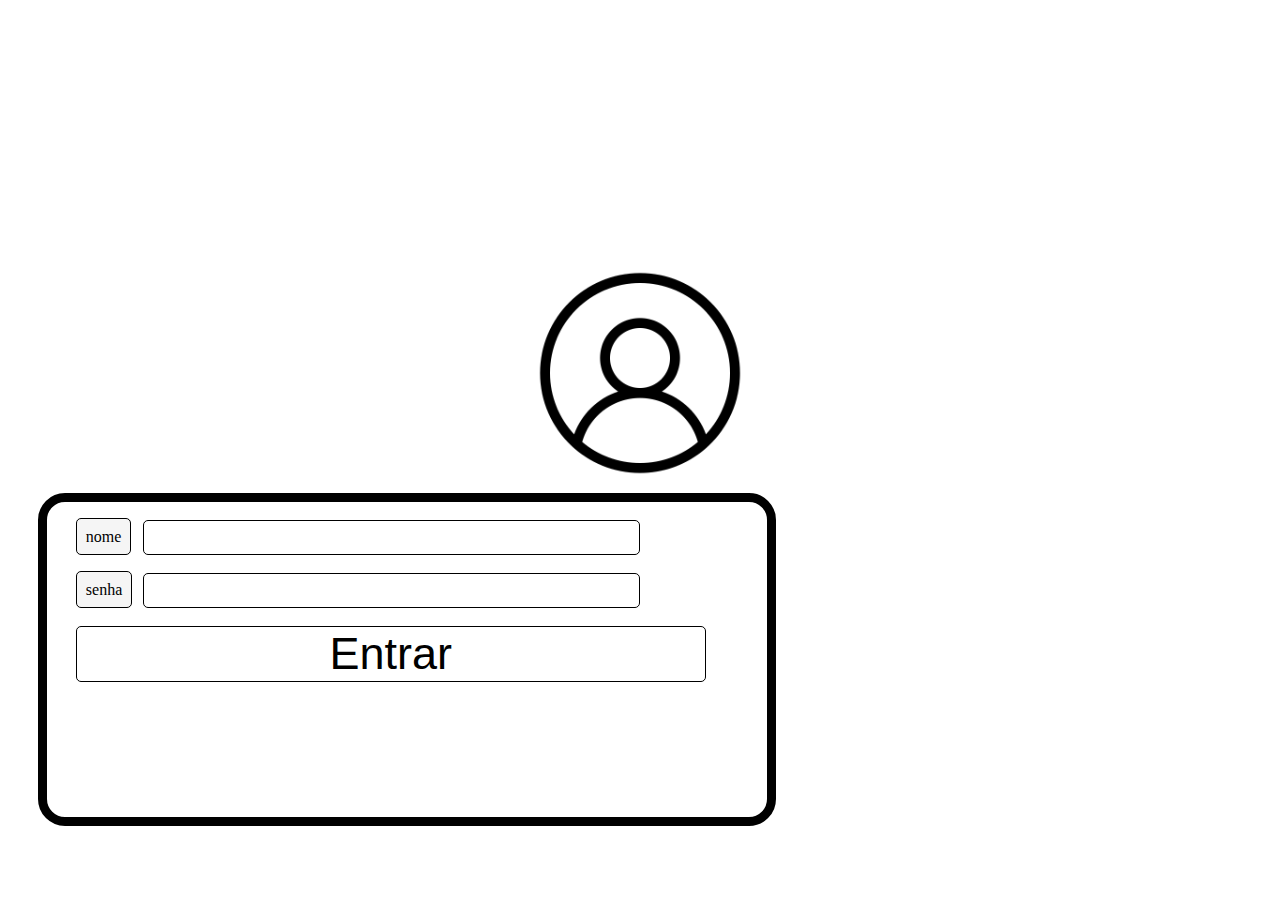
<file: ATT_Login/index.html>
<!DOCTYPE html>
<html lang="pt-br">
<head>
    <meta charset="UTF-8">
    <meta name="viewport" content="width=device-width, initial-scale=1.0">
    <title>Atividade Login</title>
    <link rel="stylesheet" href="Visual/style.css">
    <script src="Script/script.js"></script>
    <link rel="icon" type="image/x-icon" href="/Visual/simb_elementais_2.gif">
</head>
<body>
    

    <div class="ibagem">
        <img src="Visual/6522516.png" class="img">
    </div>
      
    <div class="abc">
        <br>
        <div class="nome">
            <label for="nome">nome</label>
            <input type="text" id="nome">
        </div>

        <br>
        
        <div>
            <label for="senha">senha</label>
            <input type="password" id="senha" >
        </div>
        <br>
        <button id="buttones" type="button" onclick="login()">Entrar</button>
                <div>
                    <br>
        
    </div>
    
</body>
</html>
</file>
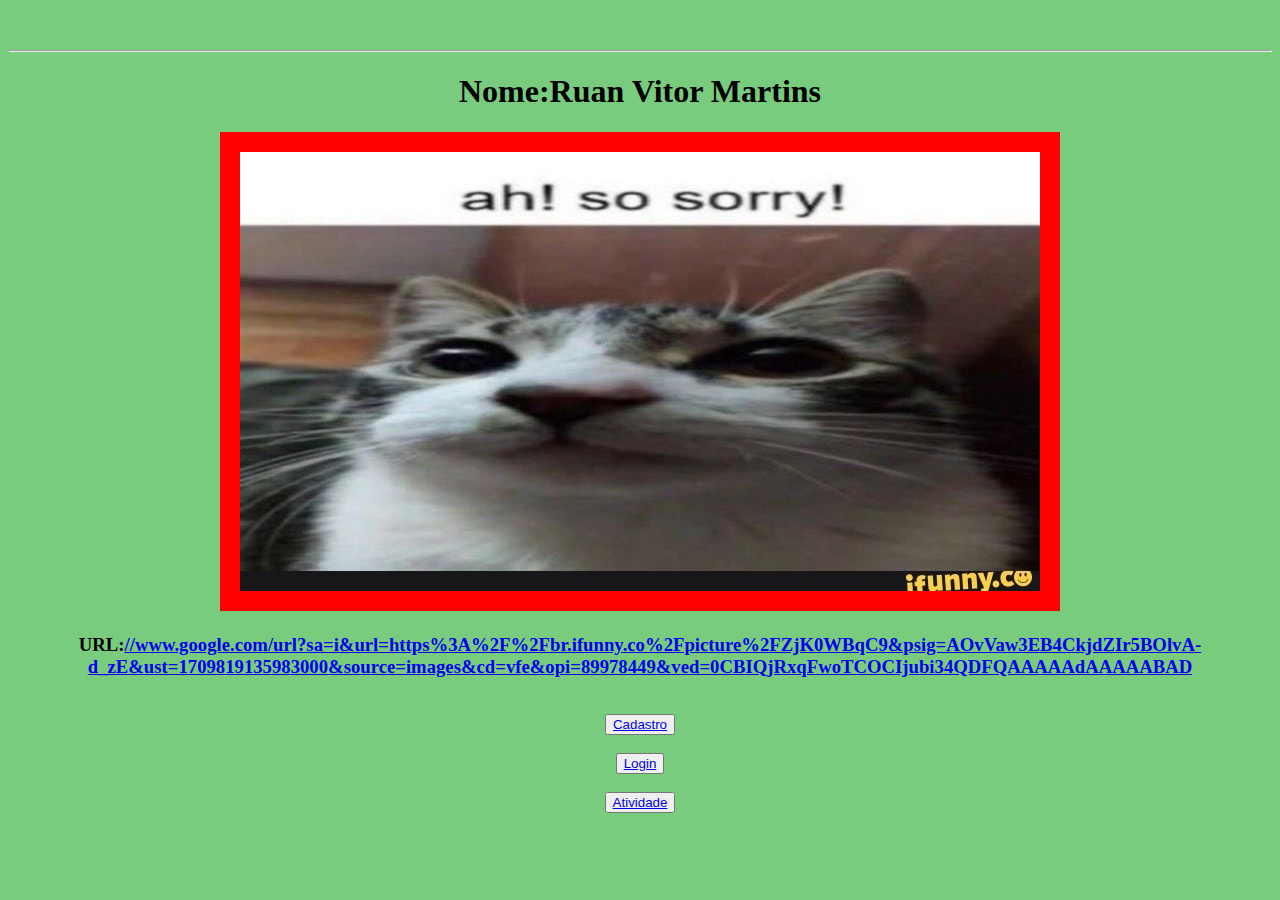
<file: avaliação/estrutura/inicio/index.html>
<!DOCTYPE html>
<html lang="en">
<head>
    <link rel="stylesheet" href="../../visual/inicio/style.css">
    <meta charset="UTF-8">
    <meta name="viewport" content="width=device-width, initial-scale=1.0">
    <title>Index</title>
</head>
<body>
    <header>
        <hr></hr>
    </header>

    <section>
        <h1>Nome:Ruan Vitor Martins</h1>
        <img src="../../visual/imagems/inicio/tittle.jpg" alt="gato(eu acho)">
        <h3>URL:<a href="https://br.ifunny.co/picture/ZjK0WBqC9" target="_blank">//www.google.com/url?sa=i&url=https%3A%2F%2Fbr.ifunny.co%2Fpicture%2FZjK0WBqC9&psig=AOvVaw3EB4CkjdZIr5BOlvA-d_zE&ust=1709819135983000&source=images&cd=vfe&opi=89978449&ved=0CBIQjRxqFwoTCOCIjubi34QDFQAAAAAdAAAAABAD</h3>
        </a></h3>

        <br><button><a href="../../estrutura/cadastro/cadastro.html">Cadastro</a></button></br>
        <br><button><a href="../../estrutura/login/login.html">Login</a></button></br>
        <br><button><a href="../../estrutura/atv/atv.html">Atividade</a></button></br>
        </section>

        
</body>
</html>
</file>
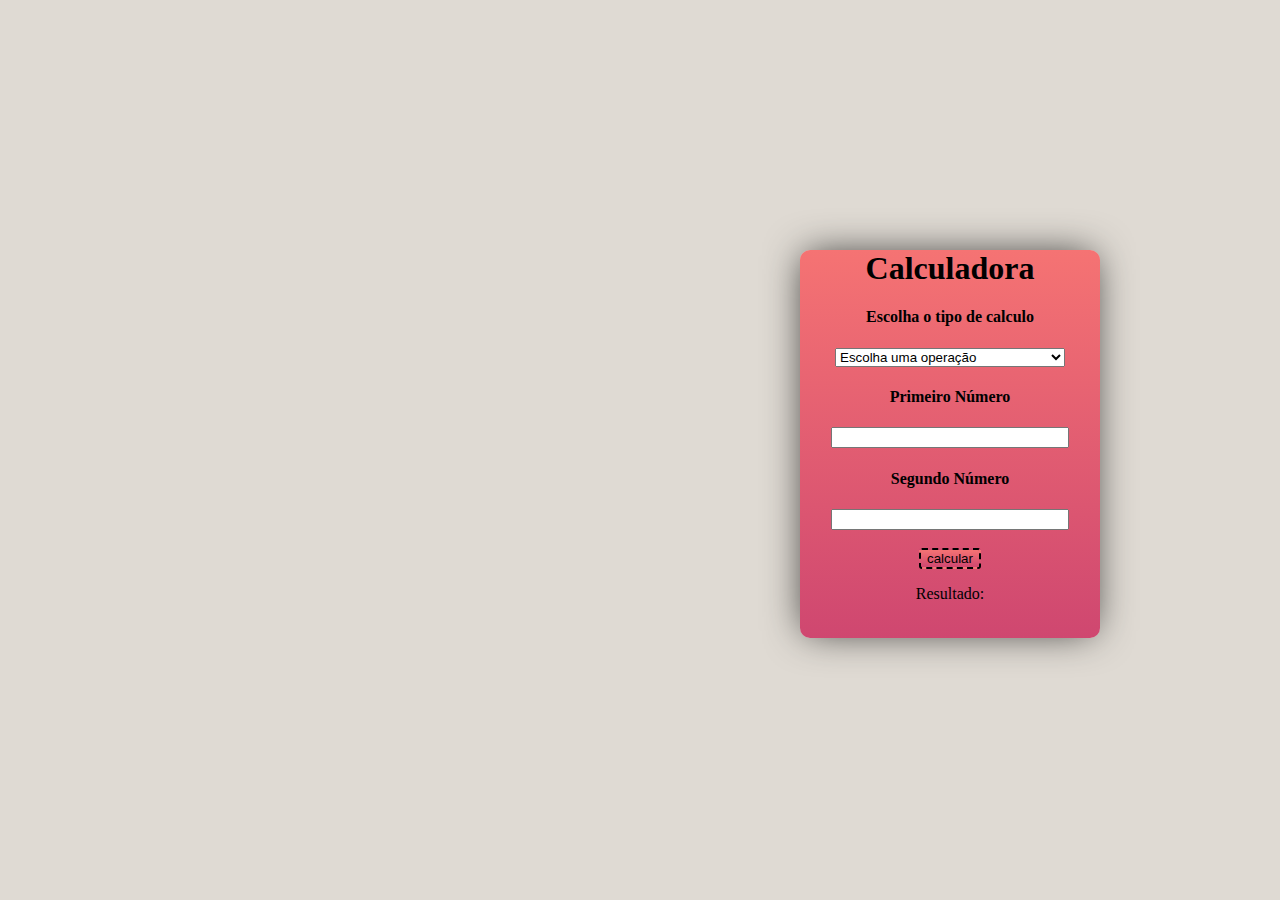
<file: calculadora/calculado.html>
<!DOCTYPE html>
<html lang="pt-br">
<head>
    <meta charset="UTF-8">
    <meta name="viewport" content="width=device-width, initial-scale=1.0">
    <title>Calculadora</title>
    <link rel="stylesheet" href="style.css">
    <script src="calculadora.js"></script>
</head>
<body>
    <div class="container">
        <form action="#" method="post">
            <h1>Calculadora</h1>
            <div>
                <H4>Escolha o tipo de calculo</H4>
                    <select name="calculos" id="calculos">
                        <option selected disabled>Escolha uma operação</option>
                        <option value="divisão">divisão</option>
                        <option value="multiplicação">multiplicação</option>
                        <option value="mais">mais</option>
                        <option value="menos">menos</option>
                    </select>
            </div>

            <div>
                <h4>Primeiro Número</h4>
            <label for="numero1"></label>
            <input type="number" id="numero1" name="numero1">
            </div>

            
            <div>
                <h4>Segundo Número</h4>
                <label for="numero2"></label>
                <input type="number" id="numero2" name="numero2">
            </div>
            <br>
            
            <button id="cuzcuz" type="button" onclick="calcular()">calcular</button>
            <div>
                <p>
                    Resultado: 
                </p>
                <p id="mostrarResultado"></p>
            </div>
        </form>
    </div>

    <div class="rei">

    </div>
</body>
</html>
</file>
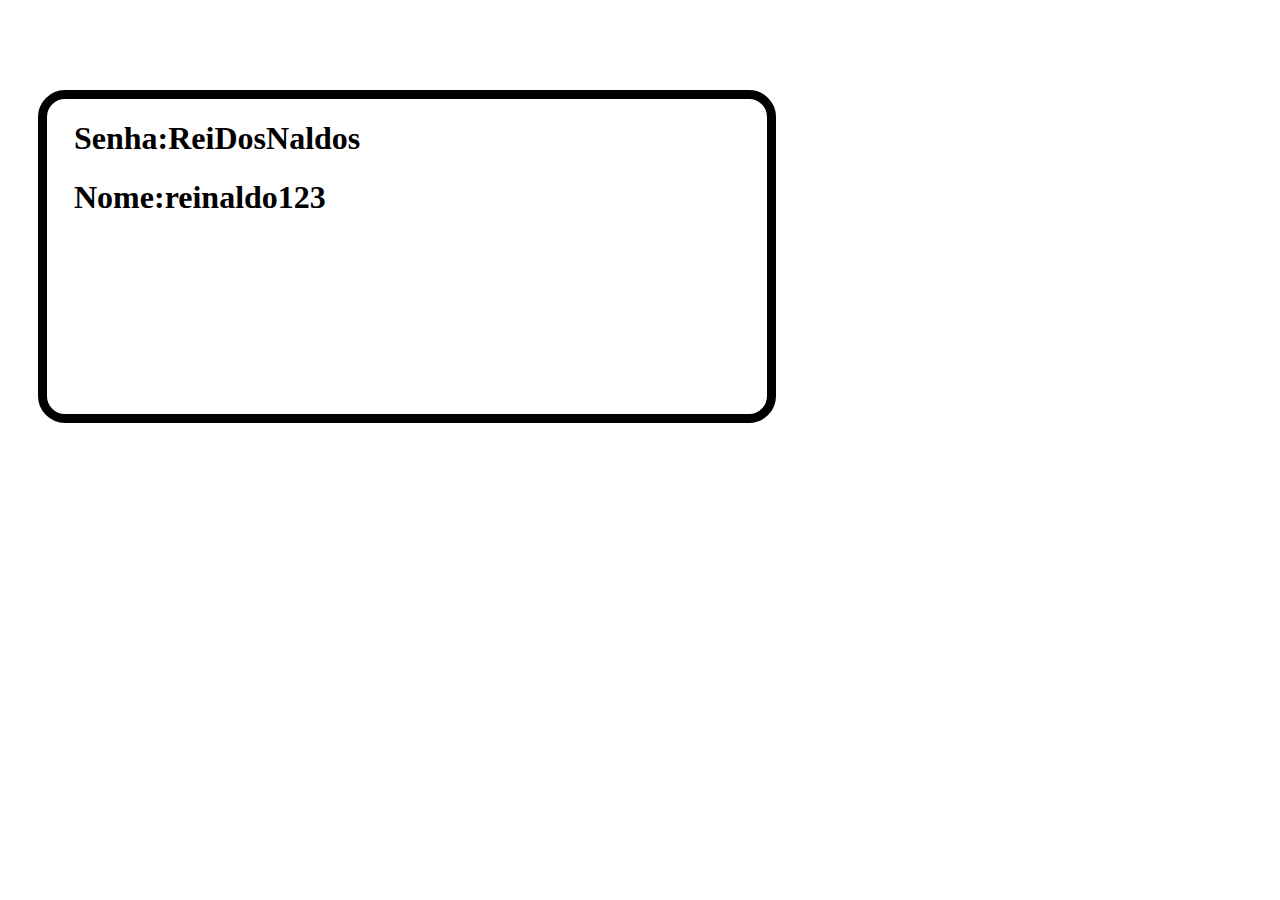
<file: ATT_Login/Visual/pagina2.html>
<!DOCTYPE html>
<html lang="pt-br">
<head>
    <meta charset="UTF-8">
    <meta name="viewport" content="width=device-width, initial-scale=1.0">
    <title>Document</title>
    <link rel="stylesheet" href="../Visual/style.css">
</head>
<body>
    <div class="asus">
    <h1>Senha:ReiDosNaldos</h1>
    <h1>Nome:reinaldo123</h1>
    </div>
</body>
</html>
</file>
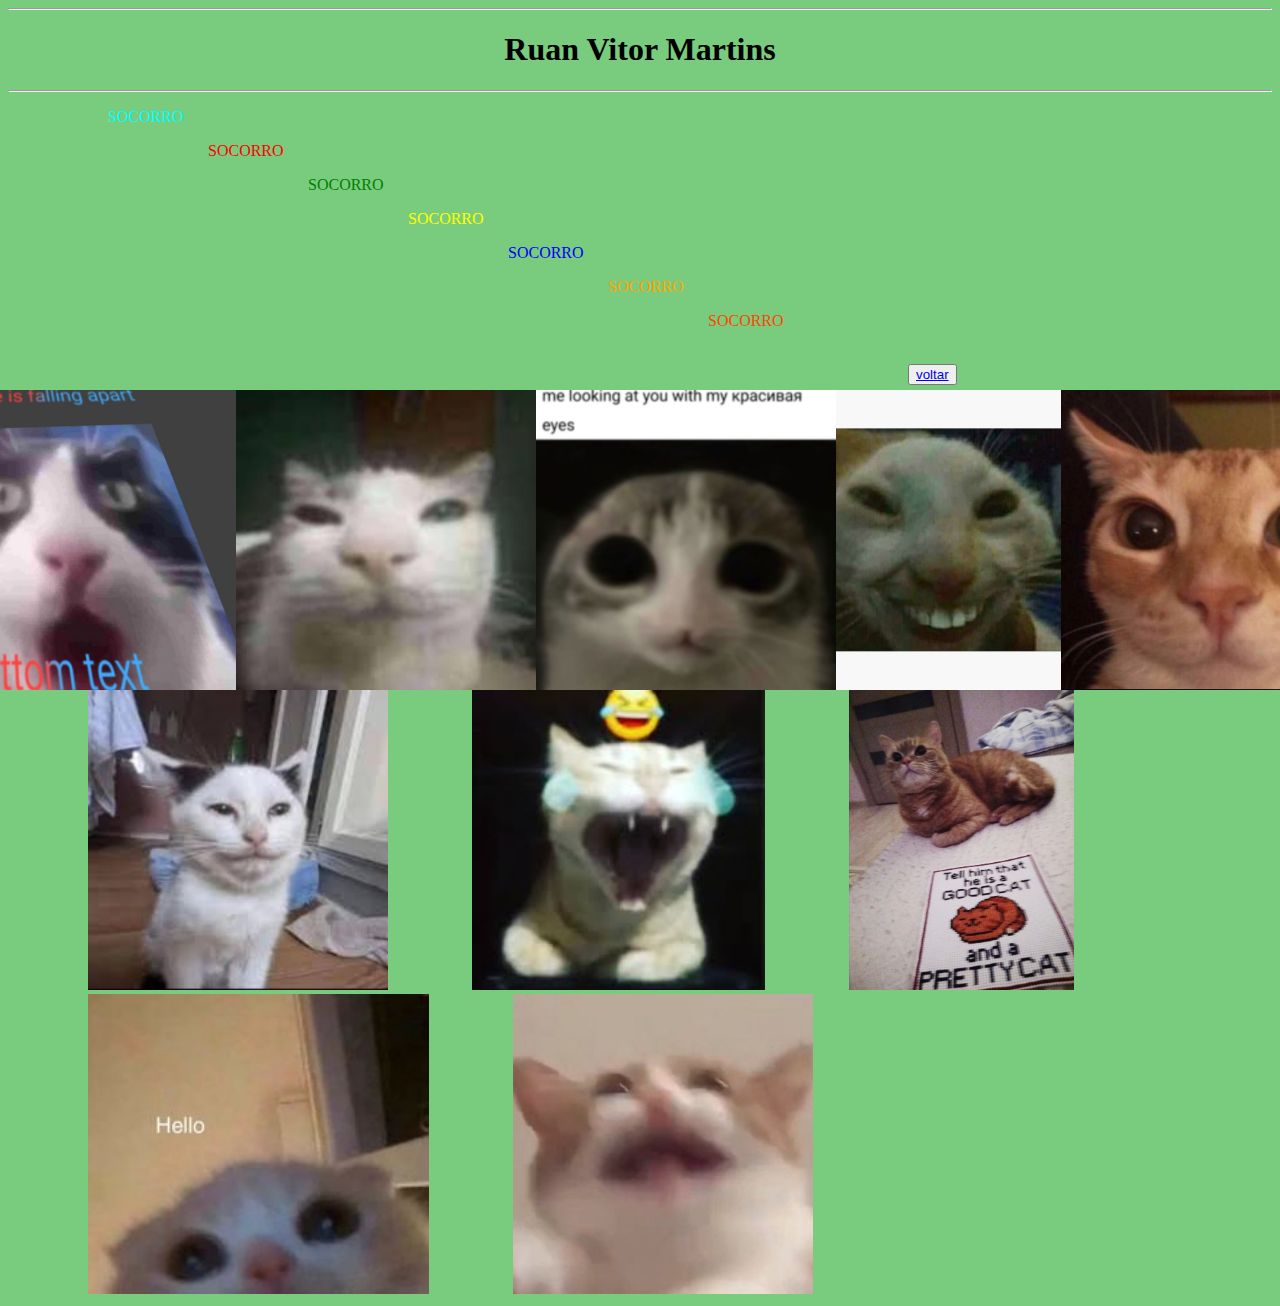
<file: avaliação/estrutura/atv/atv.html>
<!DOCTYPE html>
<html lang="pt-br">
<head>
    <meta charset="UTF-8">
    <meta name="viewport" content="width=device-width, initial-scale=1.0">
    <title>ATV</title>
    <link rel="stylesheet" href="../../visual/geral/atv.css">
</head>
<body>
   <hr></HR> 
   <h1>Ruan Vitor Martins</h1>
   <hr></hr>

   <section>
    <div id ="a">
        <p>SOCORRO</p>
    </div>
   </section>

   <section>
    <div id ="b">
        <p>SOCORRO</p>
    </div>
   </section>

   <section>
    <div id ="c">
        <p>SOCORRO</p>
    </div>
   </section>

   <section>
    <div id ="d">
        <p>SOCORRO</p>
    </div>
   </section>

   <section>
    <div id ="e">
        <p>SOCORRO</p>
    </div>
   </section>
   
   <section>
    <div id ="f">
        <p>SOCORRO</p>
    </div>
   </section>
   
   <section>
    <div id ="g">
        <p>SOCORRO</p>
    </div>
   </section>

   <br><button><a href="../../estrutura/inicio/index.html">voltar</a></button></br>

   <section id="gato">
   <img src="../../visual/imagems/atv/1.jpg" alt="gato(eu acho)">

   <img src="../../visual/imagems/atv/2.jpg" alt="gato(eu acho)">

   <img src="../../visual/imagems/atv/3.jpg" alt="gato(eu acho)">

   <img src="../../visual/imagems/atv/4.jpg" alt="gato(eu acho)">

   <img src="../../visual/imagems/atv/5.jpg" alt="gato(eu acho)">
   </section>

   <section>
    <div>
   <img src="../../visual/imagems/atv/6.jpg" alt="gato(eu acho)">

   <img src="../../visual/imagems/atv/7.jpg" alt="gato(eu acho)">

   <img src="../../visual/imagems/atv/8.jpg" alt="gato(eu acho)">

   <img src="../../visual/imagems/atv/9.jpg" alt="gato(eu acho)">

   <img src="../../visual/imagems/atv/10.jpg" alt="gato(eu acho)">
    </div>
   </section>
</body>
</html>
</file>
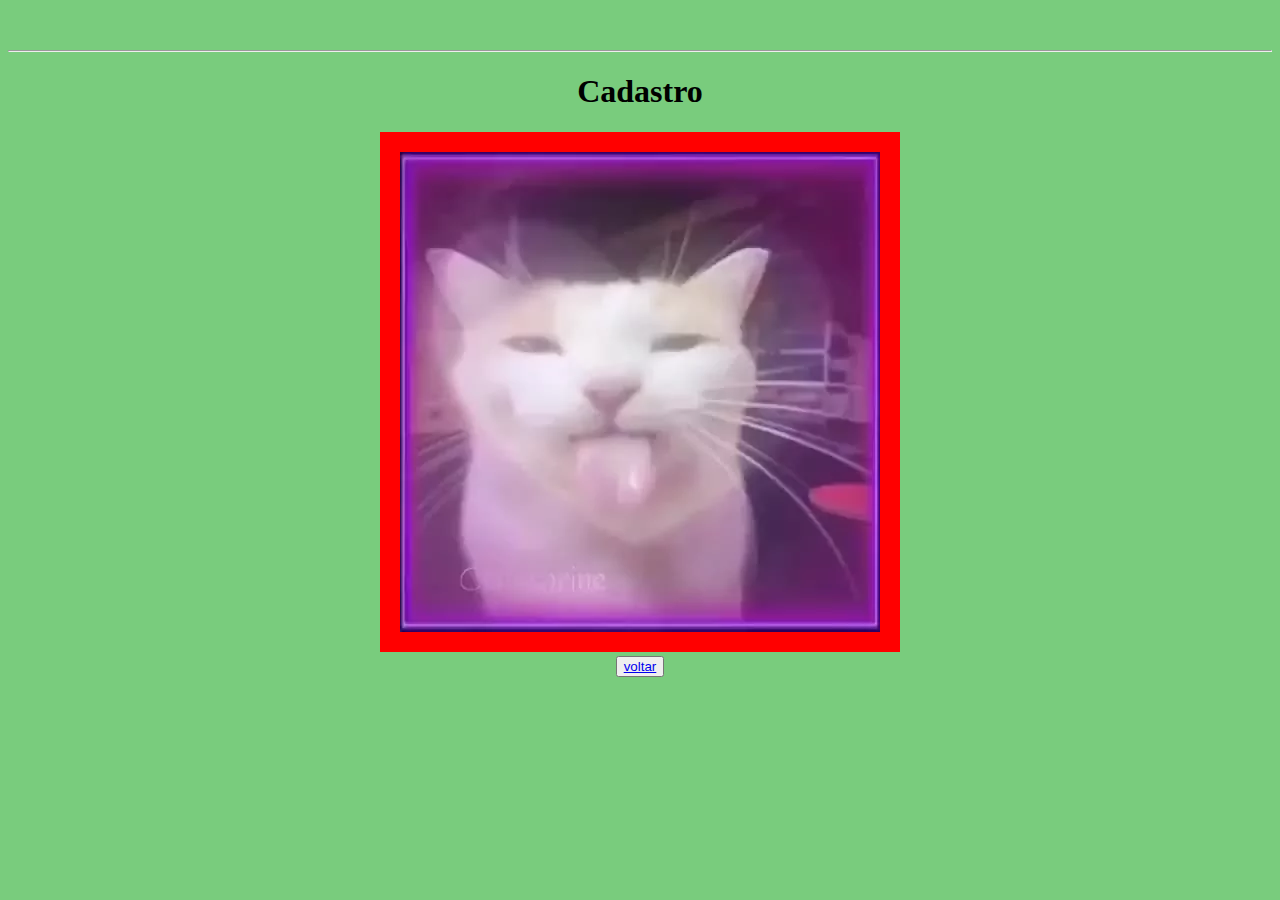
<file: avaliação/estrutura/cadastro/cadastro.html>
<!DOCTYPE html>
<html lang="en">
<head>
    <link rel="stylesheet" href="../../visual/geral/geral.css">
    <meta charset="UTF-8">
    <meta name="viewport" content="width=device-width, initial-scale=1.0">
    <title>Cadastro</title>
</head>
<body>
    <header>
        <hr id="line"></hr>
    </header>

    <section>
        <h1>Cadastro</h1>
        <img src="../../visual/imagems/geral/cadastro.webp" alt="gato(eu acho)">
        <br><button><a href="../../estrutura/inicio/index.html">voltar</a></button></br>
        </section>
</body>
</html>
</file>
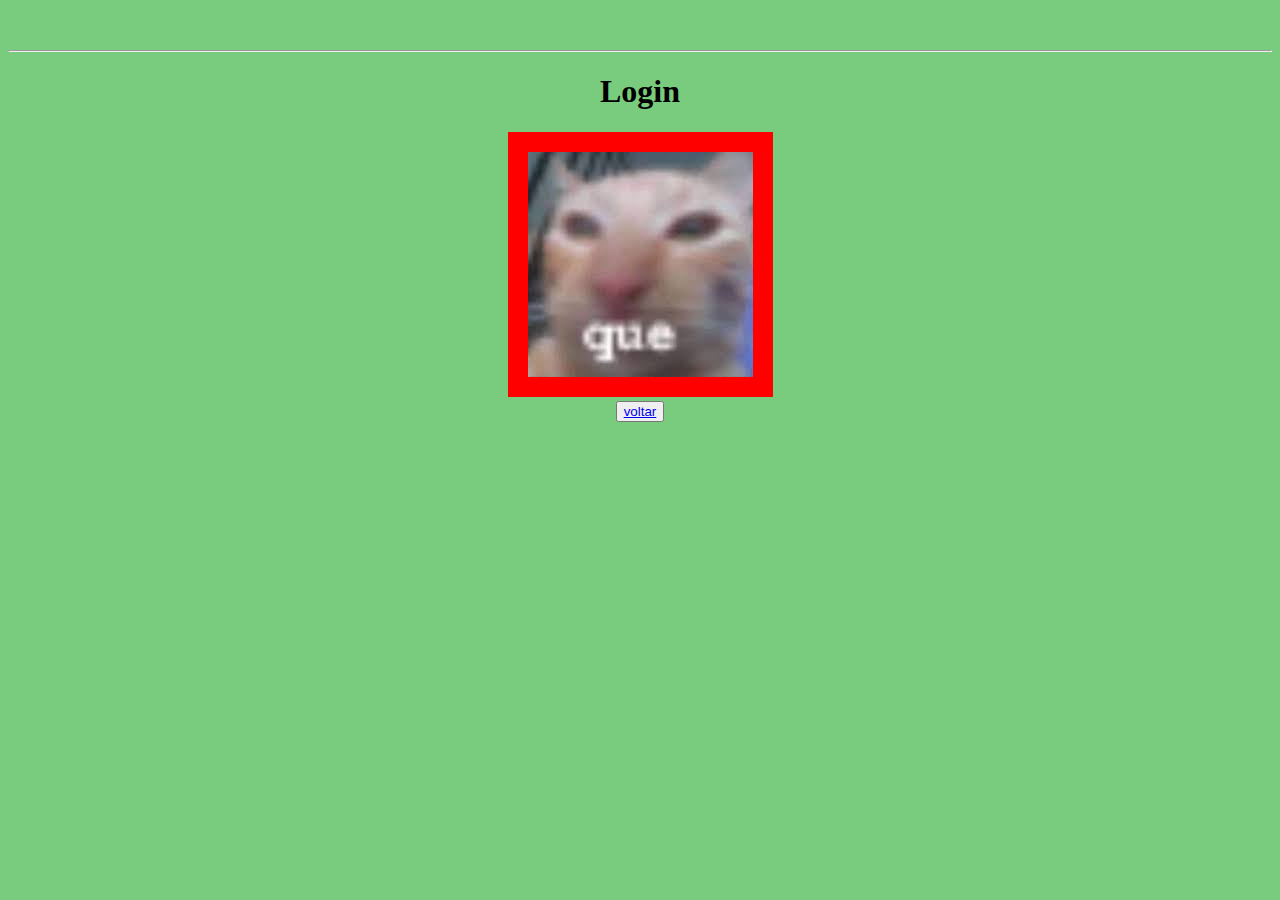
<file: avaliação/estrutura/login/login.html>
<!DOCTYPE html>
<html lang="en">
<head>
    <link rel="stylesheet" href="../../visual/geral/geral.css">
    <meta charset="UTF-8">
    <meta name="viewport" content="width=device-width, initial-scale=1.0">
    <title>Login</title>
</head>
<body>
    <header>
        <hr></hr>
    </header>

    <section>
        <h1>Login</h1>
        <img src="../../visual/imagems/geral/login.jpg" alt="gato(eu acho)">
        <br><button><a href="../../estrutura/inicio/index.html">voltar</a></button></br>
        </section>
</body>
</html>
</file>
<file: ATT_Login/Visual/style.css>
.img{
  display: block;
  margin-left: auto;
  margin-right: auto;
  width: 100%;
  max-width: 240px;
  margin-top: 20%;
  border: 10px;
  border-color: red;
  
}

.abc {
    border-style: solid;
    border-radius: 3vmin;
    border-width: 1vmin;
    border-color: black;
    width: 80vmin;
    height: 35vmin;
    margin-left: 30px;
}

#buttones{
    width: 70vmin;
    border-radius: 5px;
    background-color: white;
    border-style:solid;  
    border-width: 1px;
  border-style:solid ;
  border-color: black; 
margin-left: 4%;
font-size: 5vmin;
  
}


#nome{
    
    width: 53vmin;
    margin-left: 1%;
    border-radius: 5px;
    border-style:solid;  
    border-width: 1px;
  border-style:solid ;
  border-color: black; 
  padding: 1vmin;
}

#senha{
    width: 53vmin;
    margin-left: 1%;
    border-radius: 5px;
  border-style:solid;  
  border-width: 1px;
border-style:solid ;
border-color: black;
padding: 1vmin;
    
}

label{
    padding: 1vmin;
    margin-left: 4%;
    border-style:solid;  
    border-width: 1px;
    border-radius: 5px;
  border-style:solid ;
  border-color: black; 
  background-color: whitesmoke;
   
}

body{
    background-color: white;
}

.asus{
  margin-top: 10vmin;
  border-style: solid;
  border-radius: 3vmin;
  border-width: 1vmin;
  border-color: black;
  width: 80vmin;
  height: 35vmin;
  margin-left: 30px;
}

h1{
margin-left: 3vmin;
}
</file>
<file: avaliação/visual/inicio/style.css>
body{
    font-family: 'Lucida Sans', 'Lucida Sans Regular', 'Lucida Grande', 'Lucida Sans Unicode', Geneva, Verdana, sans-serifd;
    text-align: center;
    margin-top: 50px;
    background-color: rgb(121, 204, 125);
}

section img{
    border: 20px solid red;
}
</file>
<file: calculadora/style.css>
.container{
    margin-top: 10px;
    text-align: center;
    border: 100px;
    width: 300px;
    height: 388px;
    border-radius: 10px;
    background:linear-gradient(to top,rgb(207, 71, 112) 0%, rgb(245, 115, 115) 100%);
    border: 10px;
    border-color: red;
    box-shadow: turquoise;
    -webkit-box-shadow: -1px -1px 39px -6px rgba(0,0,0,0.79);
    -moz-box-shadow: -1px -1px 39px -6px rgba(0,0,0,0.79);
    box-shadow: -1px -1px 39px -6px rgba(0,0,0,0.79);
}
body{
    background-color: rgb(223, 218, 211);
}
body{
    margin-left: 800px;
    margin-top: 250px;
}
button{
    background:linear-gradient(to top,rgb(207, 71, 112) 0%, rgb(245, 115, 115) 100%);
    border-radius: 3px;
    border-style: dashed;
}

input{
    width:230px ;
}

select{
    width: 230px;
}
</file>
<file: avaliação/visual/geral/atv.css>
h1{
    text-align: center;
}

section div{
    text-decoration-color: aqua;
}

body{
    font-family: 'Lucida Sans', 'Lucida Sans Regular', 'Lucida Grande', 'Lucida Sans Unicode', Geneva, Verdana, sans-serifd;
    background-color: rgb(121, 204, 125);
}

section img{
    height: 300px; width:auto ;
}

#gato {
    height: 300px; width: auto;
    display: flex;
    justify-content: center;
}

section div img {
    padding-left:80px ;
}

#a{
    color: aqua;
    margin-left:100px;
    background-image:url(https://media1.tenor.com/m/tIs0vjSqRgIAAAAC/cat-kinkytwt.gif);
    background-size: 40px;
}

#b{
    color: red;
    margin-left:200px;
    background-image:url(https://i.imgflip.com/754zod.gif);
    background-size: 40px;
}

#c{
    color: green;
    margin-left:300px;
    background-image:url(https://64.media.tumblr.com/8feed3487dc0c0b3eae8e90ee60adbd9/fe0bdfec68a01905-13/s400x600/a2a5b7bf845d9556adcb4f991819360256f978ef.gif);
    background-size: 40px;
}

#d{
    color: yellow;
    margin-left:400px;
    background-image:url(https://i.makeagif.com/media/1-22-2022/95LaGI.gif);
    background-size: 40px;
}

#e{
    color: blue;
    margin-left:500px;
    background-image:url(https://i.imgur.com/6Ae1xqs.gif);
    background-size: 40px;
}

#f{
   color: orange;
    margin-left:600px;
    background-image:url(https://media.tenor.com/vnX2IhoPSpEAAAAM/orange-cat-staring-orange-cat.gif);
    background-size: 40px;

}

#g{
    color: orangered;
    margin-left:700px;
       background-image:url(https://i.redd.it/bhi61buqvxj71.gif);
    background-size: 50px;
}

h1{ 
    background-image:url(https://media.tenor.com/V6W_O8eqsc4AAAAj/epic-embed-fail-epic-embed-homicide.gif);
    background-size: 40px;
}

button{
    margin-left:900px;
    margin-bottom: 5px;
}
</file>
<file: avaliação/visual/geral/geral.css>
body{
    font-family: 'Lucida Sans', 'Lucida Sans Regular', 'Lucida Grande', 'Lucida Sans Unicode', Geneva, Verdana, sans-serifd;
    text-align: center;
    margin-top: 50px;
    background-color: rgb(121, 204, 125);
}

section img{
    border: 20px solid red;
}
</file>
